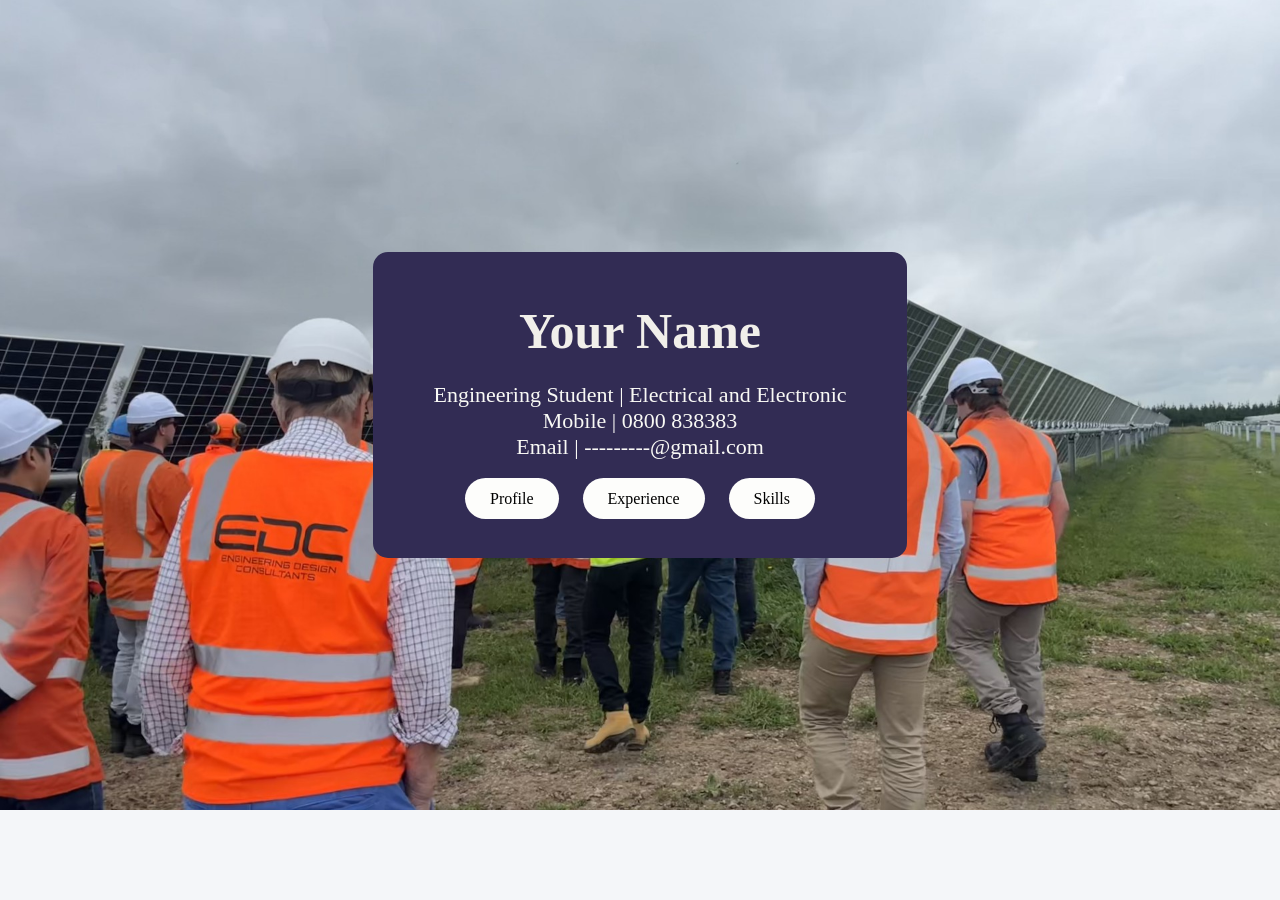
<file: index.html>
<!DOCTYPE html>
<html>
<head>
  <meta charset="utf-8">
  <meta name="viewport" content="width=device-width, initial-scale=1">
  <title>My Portfolio</title>
  <link rel="stylesheet" href="styles.css">
</head>

<body class="cover-page">

  <section class="hero">
  <div class="hero-content">
    <h1>Your Name</h1>
    <p>Engineering Student | Electrical and Electronic <br>
    Mobile | 0800 838383 <br>
    Email | ---------@gmail.com </p>
    <a href="profile.html" class="btn">Profile</a>
    <a href="experience.html" class="btn">Experience</a>
    <a href="skills.html" class="btn">Skills</a>
  </div>
</section>

</body>
</html>
</file>
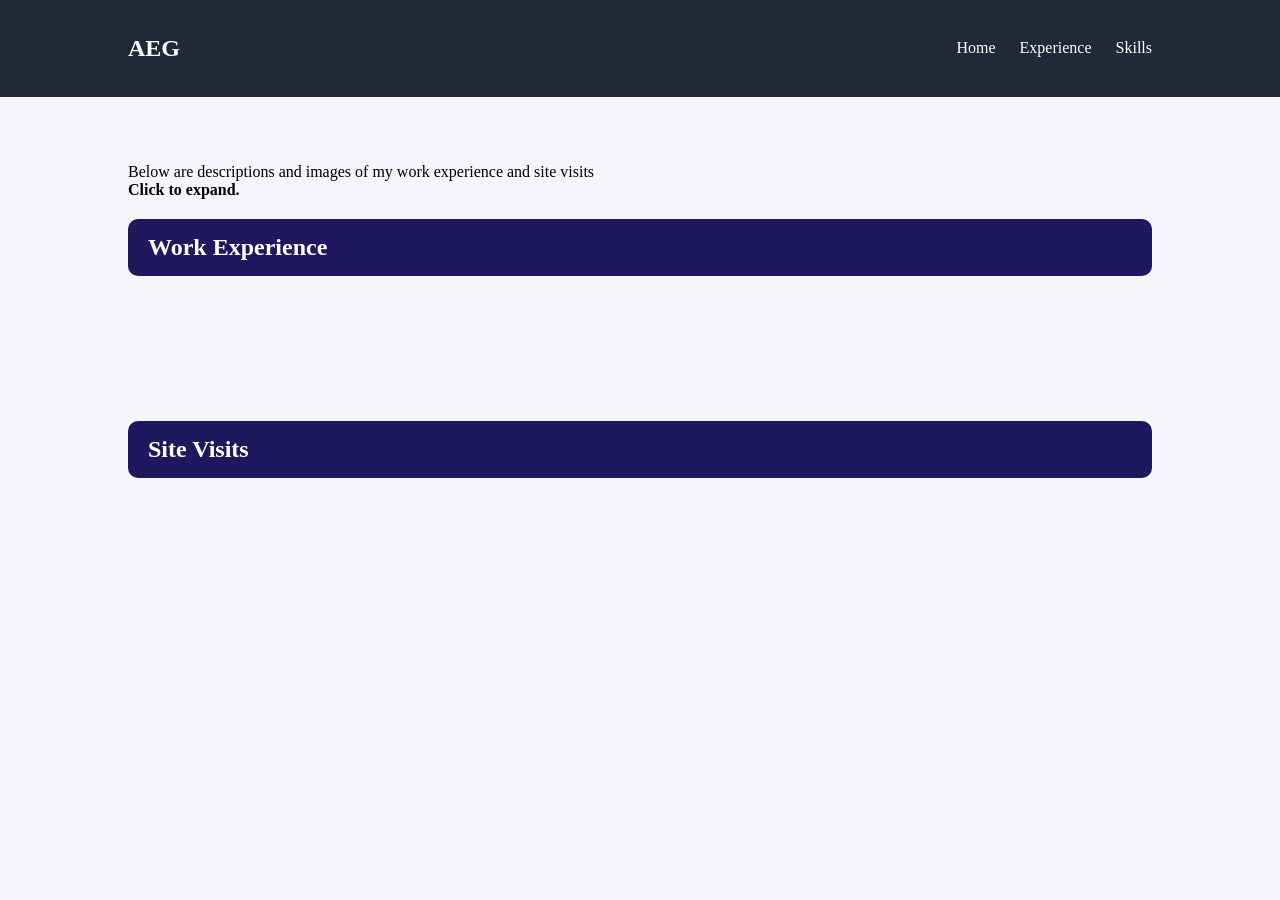
<file: experience.html>
<!DOCTYPE html>
<html>
<head>
  <meta charset="utf-8">
  <meta name="viewport" content="width=device-width, initial-scale=1">
  <title>Profile</title>
  <link rel="stylesheet" href="styles.css">
</head>

<body>

  <nav class="navbar">
    <h2>AEG</h2>
    <div>
      <a href="index.html">Home</a>
      <a href="experience.html">Experience</a>
      <a href="skills.html">Skills</a>
    </div>
  </nav>

  <section class="container">
  <p>Below are descriptions and images of my work experience and site visits <br>
  <b>Click to expand.</b></p>
  <h1 class="collapsible-header">Work Experience</h1>
  <div class="collapsible-content">
    <div class="card">
      <h2>Internship |2025 - 2026| Alpine Energy </h2>
      <p>Working in the engineering design sector, the first half of my placement was with the Overhead Lines Design team
        (OHL) and the second with the Electrical Protection team. In the OHL Team, I generated a Bill of Materials and
        compliance-checking modules in Neara that automates AS/NZS Standards validation against a project and reports non-compliance
        in a user-friendly visualisation. My work also included designing overhead line sections, operating surveying equipment,
        and investigating in-house software for use to the team. I put effort into ensuring the interns from other sectors were
        included in learning opportunities that arose and organized a factory tour for interns and other interested colleagues. <br>
        Key learnings from my experience in the OHL team was understanding the standards used in engineering design, exposure
        to common tools and components used, and observing collaboration between Engineering, Field Services, and planning teams. 
        <br> <br>

        While working with the Electrical Protection team, I reviewed as-built substation diagrams, designed the technical layout
        for a weather sensor instalment and distribution transformer, and proposed Fault Passage Indicator (FPI) relay settings.
        Here I developed skills in interpreting single-line diagrams and increasing my awareness of safety risks associated with
          transformers and substation equipment. 
        </p>
    </div>

    <div class="card">
      <h2>Customer Service |2020 - 2025| Williams Partnership - PYO at 185 </h2>
      <p>Outside of my secondary and tertiary education, I have had five years of seasonal work in the role of harvesting and customer
        service at a retail store in Nelson. Over time I have taken on a variety of different roles where I have gained a high level
        of customer service. I earned the responsibility of grading produce and working at the cash registers, which has given me the
        ability to operate tills and has increased my efficiency and attention to detail. This is a very busy local establishment with
        a wide range of clientele and at times can be extremely busy putting staff under pressure. I enjoyed the challenge of this
        environment. 
      </p>
    </div>


    <div class="card">
      <h2>Garden Maintenance |2024-2026|</h2>
      <p>
        I have casual work completing household tasks and gardening for a set hourly rate. 
        This ranges from mowing lawns, trimming hedges, weeding, replacing fence palings, plant and concrete removal.
      </p>
    </div>

    <div class="card">
      <h2>Events Clean-up |2023-2024| Wasteco</h2>
      <p>
        Cleaning up at events 
      </p>
    </div>

    <div class="card">
      <h2>Front of House |2023| The Recruitment Network</h2>
      <p>
        service for cup day.
      </p>
    </div>

    <div class="card">
      <h2>Vinyard Work |2019-2020| Agricultural and Horticultural Services</h2>
      <p>
        Wiring lifting, harvesting and removal of rootstock and buds.
      </p>
    </div>
  </section>
    </div>

  <section class="container">
    <h1 class = "collapsible-header">Site Visits</h1>
    <div class="collapsible-content">

    <div class="card">
      <h2>Clandeboye Solar Farm |2026|</h2>
      <p>
        Images
      </p>
      </div>

    <div class="card">
      <h2>Temuka Insulator Factory|2026|</h2>
      <p>
        Images
      </p>
      </div>

      <div class="card">
      <h2>Solar Farm and Coleridge Dam |2025|</h2>
      <p>
        Images
      </p>
      </div>
  </div>
      
</section>
</body>

<script>
  const headers = document.querySelectorAll('.collapsible-header');

  headers.forEach(header => {
    header.addEventListener('click', () => {
      const content = header.nextElementSibling;

      if (content.style.maxHeight) {
        // Collapse
        content.style.maxHeight = null;
      } else {
        // Expand
        content.style.maxHeight = content.scrollHeight + "px";
      }
    });
  });
</script>
</file>
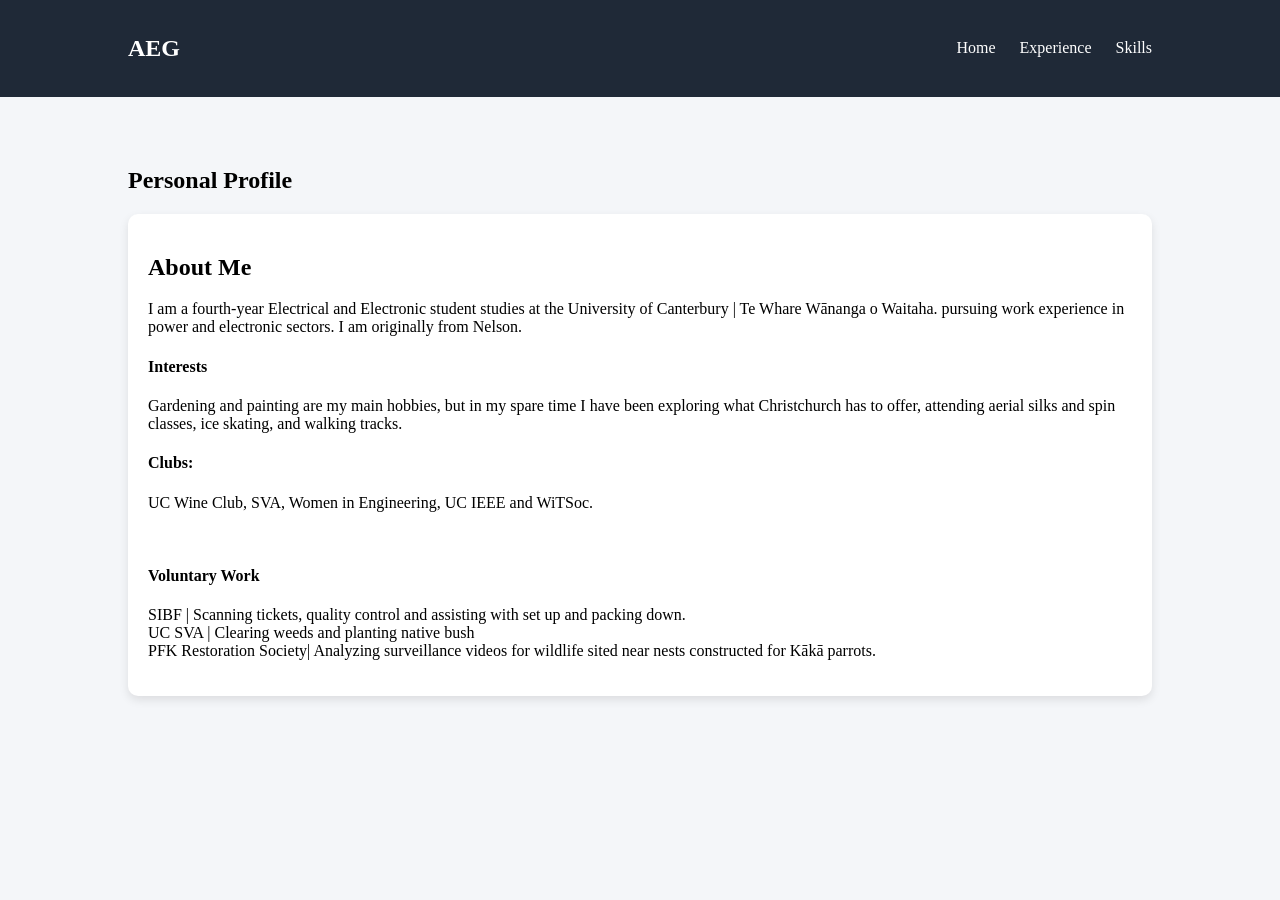
<file: profile.html>
<!DOCTYPE html>
<html>
<head>
  <meta charset="utf-8">
  <meta name="viewport" content="width=device-width, initial-scale=1">
  <title>Profile</title>
  <link rel="stylesheet" href="styles.css">
</head>

<body>

  <nav class="navbar">
    <h2>AEG</h2>
    <div>
      <a href="index.html">Home</a>
      <a href="experience.html">Experience</a>
      <a href="skills.html">Skills</a>
    </div>
  </nav>

  <section class="container">
    <h1>Personal Profile</h1>

    <div class="card">
      <h2>About Me</h2>
      <p>
        I am a fourth-year Electrical and Electronic student studies at the University of Canterbury | Te Whare Wānanga o Waitaha.
        pursuing work experience in power and electronic sectors.
        I am originally from Nelson. 
      </p>

        <h4> Interests</h4>
          <p> Gardening and painting are my main hobbies, but in my spare time I have
             been exploring what Christchurch has to offer, attending aerial silks and
             spin classes, ice skating, and walking tracks.   </p>
        <h4> Clubs: </h4>
          <p> UC Wine Club, SVA, Women in Engineering, UC IEEE and WiTSoc.  </p>
          <br>
        <h4> Voluntary Work</h4>
          <p> SIBF | Scanning tickets, quality control and assisting with set up and packing down. <br>
              UC SVA | Clearing weeds and planting native bush <br>
              PFK Restoration Society| Analyzing surveillance videos for wildlife sited near nests constructed for Kākā parrots.  </p>
      </p>
    </div>

  </section>

</body>
</html>
</file>
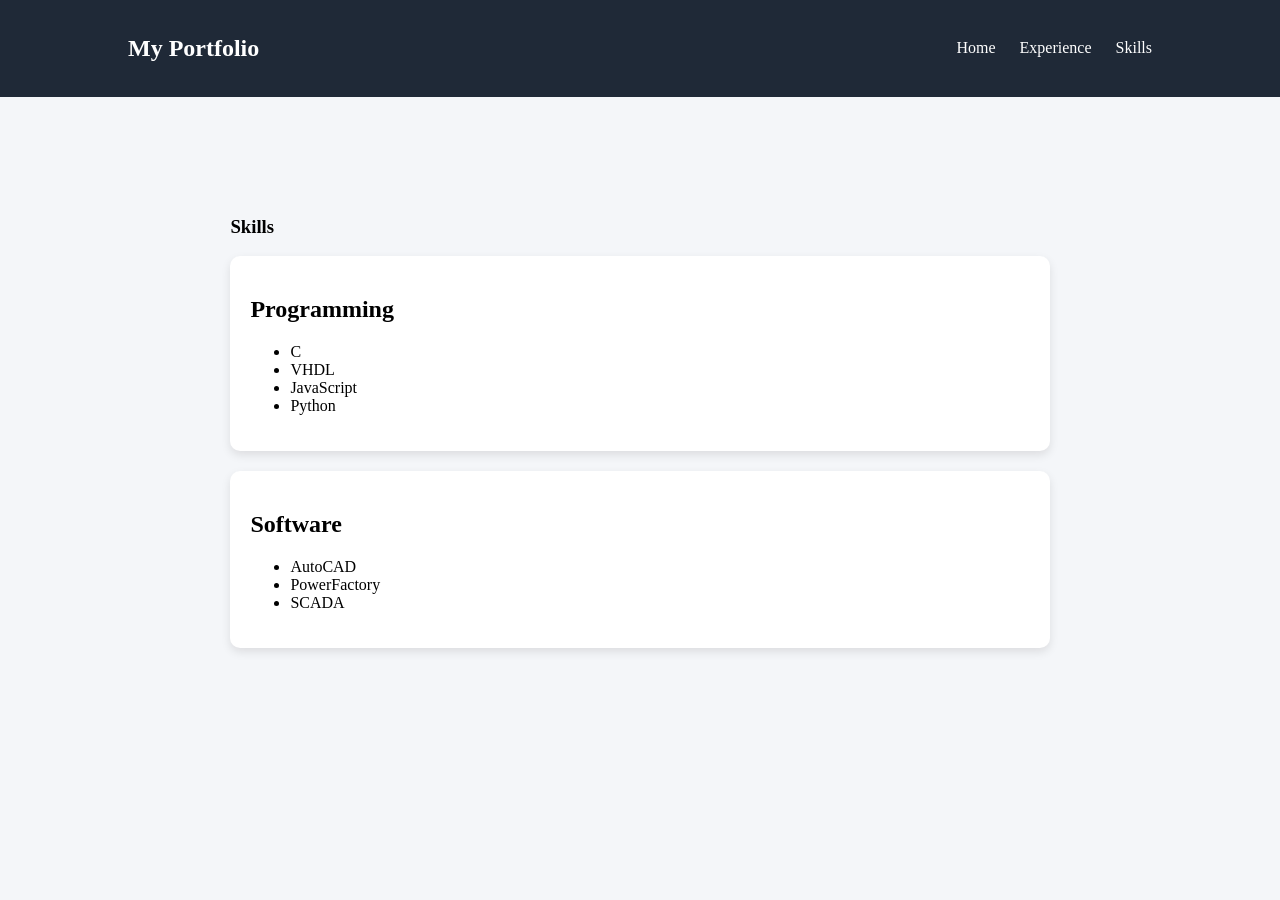
<file: skills.html>
<!DOCTYPE html>
<html>
<head>
  <meta charset="utf-8">
  <meta name="viewport" content="width=device-width, initial-scale=1">
  <title>Profile</title>
  <link rel="stylesheet" href="styles.css">
</head>

<body>

  <nav class="navbar">
    <h2>My Portfolio</h2>
    <div>
      <a href="index.html">Home</a>
      <a href="experience.html">Experience</a>
      <a href="skills.html">Skills</a>
    </div>
  </nav>

  <section class="container">
<section class="container">
  <h1>Skills</h1>

  <div class="card">
    <h2>Programming</h2>
    <ul>
      <li>C</li>
      <li>VHDL</li>
      <li>JavaScript</li>
      <li>Python</li>
    </ul>
  </div>

  <div class="card">
    <h2>Software</h2>
    <ul>
      <li>AutoCAD</li>
      <li>PowerFactory</li>
      <li>SCADA</li>
    </ul>
  </div>

</section>
</file>
<file: styles.css>
body {
  margin: 0;
  font-family: Candara;
  background: #f4f6f9;
}

/* Navbar */
.navbar {
  background: #1f2937;
  color: white;
  padding: 15px 10%;
  display: flex;
  justify-content: space-between;
  align-items: center;
}

.navbar a {
  color: white;
  margin-left: 20px;
  text-decoration: none;
}

/* Hero Section */
.hero {
  height: 90vh;
  display: flex;
  justify-content: center; /* center horizontally */
  align-items: center;     /* center vertically */
  text-align: center;

  /* Full background image */
  background-image: url('solarfarmcoverpage.jpg'); /* replace with your image */
  background-size: cover;
  background-position: center;
  background-repeat: no-repeat;
  position: relative;
}

/* Translucent box behind content */
.hero-content {
  background-color: #322c54; /* semi-transparent cream */
  padding: 50px 60px;
  border-radius: 15px;
  display: inline-block; /* box shrinks to content */
}

/* Hero text */
.hero-content h1 {
  margin: 0 0 20px;
  font-size: 50px;
  color: #f1efea; /* dark text for readability */
}

.hero-content p {
  font-size: 22px;
  margin-bottom: 30px;
  color: #f9f9f5;
}

/* Buttons inside hero-content */
.btn {
  margin: 10px;
  padding: 12px 25px;
  background: rgb(253, 253, 251);
  color: rgb(1, 0, 0);
  text-decoration: none;
  border-radius: 25px;
}

/* Layout */
.container {
  padding: 50px 10%;
}

/* Cards (Bootstrap-style) */
.card {
  background: rgb(255, 255, 255);
  padding: 20px;
  margin-bottom: 20px;
  border-radius: 10px;
  box-shadow: 0 4px 10px rgba(23, 8, 8, 0.1);
}

/* Collapsible header styling */
.collapsible-header {
  cursor: pointer;
  background-color: rgb(31, 24, 95); /* match your button color */
  color: white;
  padding: 15px 20px;
  border-radius: 10px;
  margin-bottom: 5px;
}

/* Hidden content */
.collapsible-content {
  max-height: 0; /* start collapsed */
  overflow: hidden;
  transition: max-height 0.3s ease;
  background-color: rgba(189, 190, 206, 0.7); /* translucent box like hero */
  padding: 0 20px;
  margin-bottom: 20px;
  border-radius: 10px;
}
</file>
